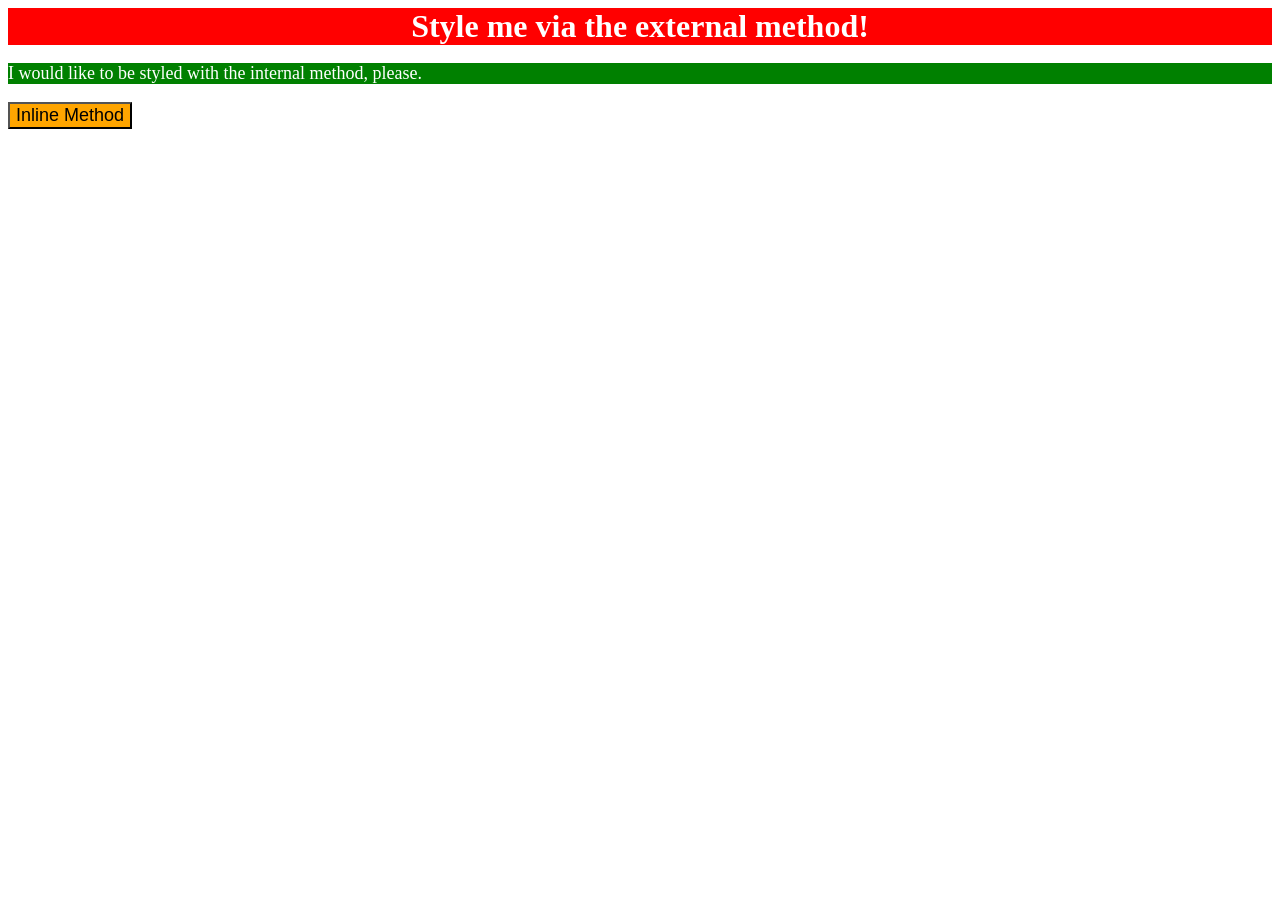
<file: foundations/intro-to-css/01-css-methods/index.html>
<!DOCTYPE html>
<html lang="en">
  <head>
    <meta charset="UTF-8">
    <meta http-equiv="X-UA-Compatible" content="IE=edge">
    <meta name="viewport" content="width=device-width, initial-scale=1.0">
    <title>Methods for Adding CSS</title>
       <style>
      p {
        background-color: green;
        font-size: 18px;
        color: white;
      }
    </style>
    <link rel="stylesheet" href="./styles/styles.css"
  </head>
  <body>
    <div>Style me via the external method!</div>
    <p>I would like to be styled with the internal method, please.</p>
    <button style="background-color: orange; font-size: 18px;">Inline Method</button>
  </body>
</html>
</file>
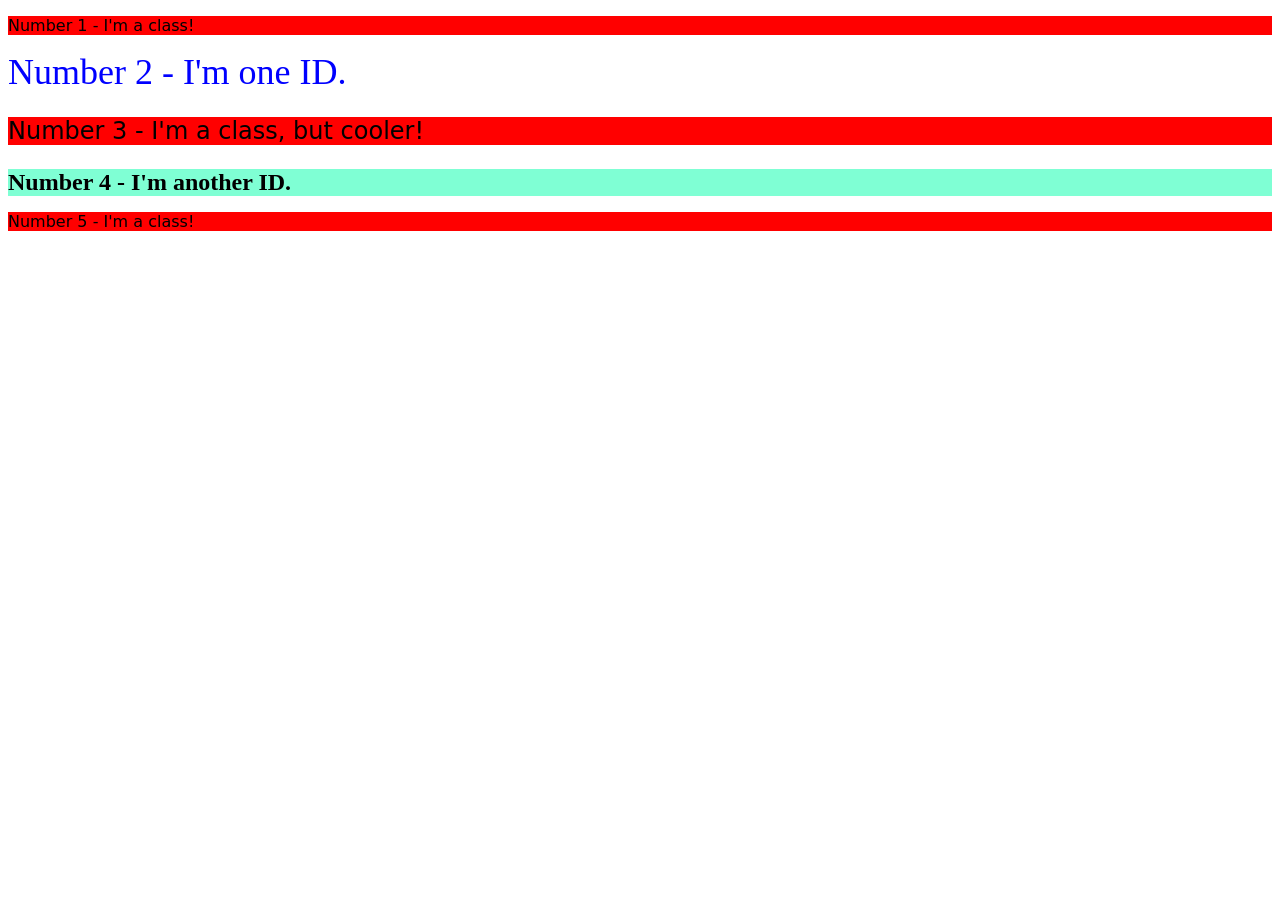
<file: foundations/intro-to-css/02-class-id-selectors/index.html>
<!DOCTYPE html>
<html lang="en">
  <head>
    <meta charset="UTF-8">
    <meta http-equiv="X-UA-Compatible" content="IE=edge">
    <meta name="viewport" content="width=device-width, initial-scale=1.0">
    <title>Class and ID Selectors</title>
    <link rel="stylesheet" href="style.css">
  </head>
  <body>
    <p>Number 1 - I'm a class!</p>
    <div id="second">Number 2 - I'm one ID.</div>
    <p class="cooler">Number 3 - I'm a class, but cooler!</p>
    <div id="fourth">Number 4 - I'm another ID.</div>
    <p>Number 5 - I'm a class!</p>
  </body>
</html>
</file>
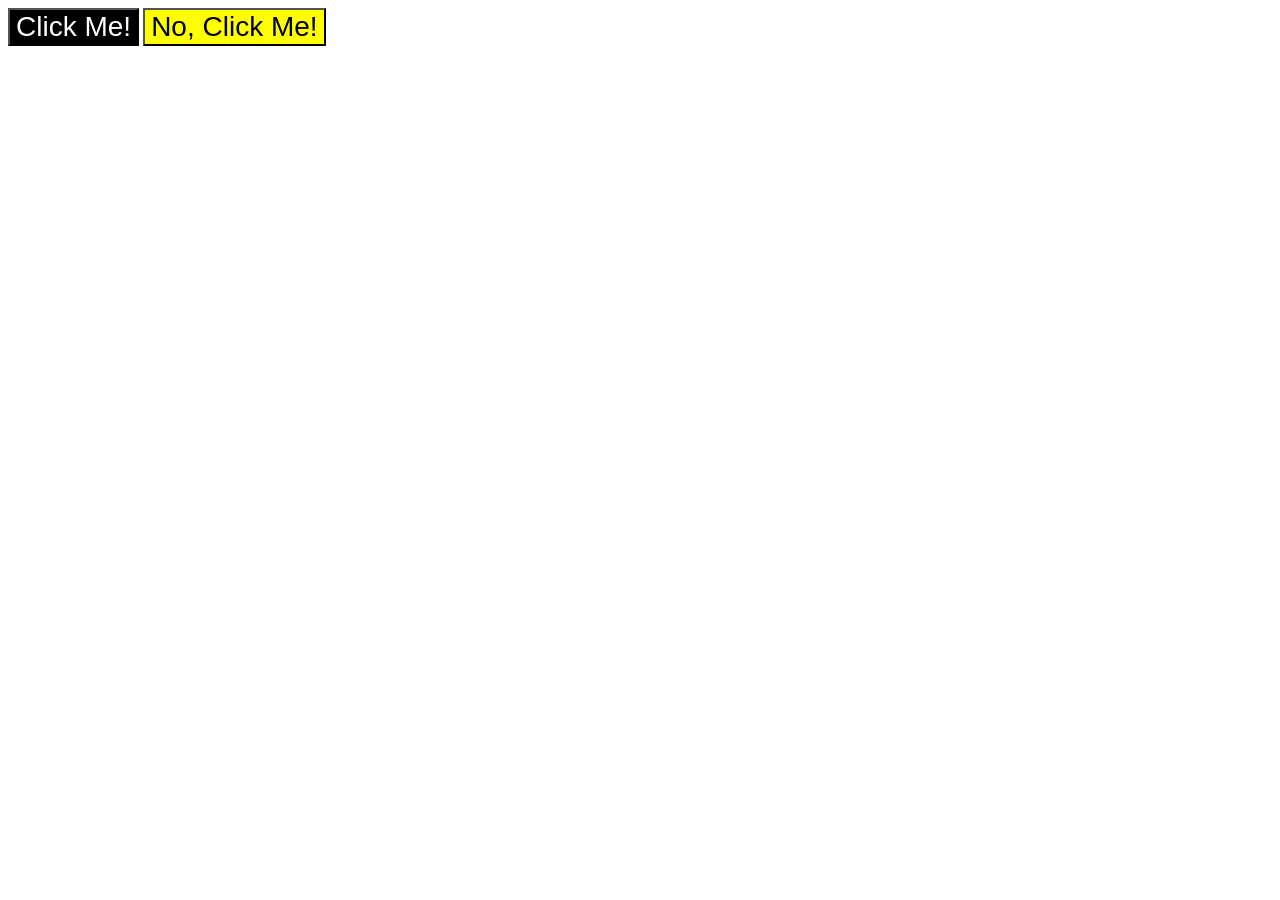
<file: foundations/intro-to-css/03-grouping-selectors/index.html>
<!DOCTYPE html>
<html lang="en">
  <head>
    <meta charset="UTF-8">
    <meta http-equiv="X-UA-Compatible" content="IE=edge">
    <meta name="viewport" content="width=device-width, initial-scale=1.0">
    <title>Grouping Selectors</title>
    <link rel="stylesheet" href="style.css">
  </head>
  <body>
    <button class="button-text first-button">Click Me!</button>
    <button class="button-text second-button">No, Click Me!</button>
  </body>
</html>
</file>
<file: foundations/intro-to-css/01-css-methods/styles/styles.css>
div {
    background-color: red;
    color: white;
    font-size: 32px;
    text-align: center;
    font-weight: bold;
}
</file>
<file: foundations/intro-to-css/02-class-id-selectors/style.css>
/* Add CSS Styling */

p {
    background-color: red;
    font-family: Verdana, DejaVu Sans, sans-serif;
}

p.cooler {
    font-size: 24px;
}

#second {
    color: blue;
    font-size: 36px;
}

#fourth {
    background-color: aquamarine;
    font-weight: bold;
    font-size: 24px;
}
</file>
<file: foundations/intro-to-css/03-grouping-selectors/style.css>
/* Add CSS Styling */

.button-text {
    font-size: 28px;
    font-family: Helvetica, "Times New Roman", sans-serif;
}

.first-button {
    background-color: black;
    color: rgb(255,255,255);
}

.second-button {
    background-color: #ffff00;
    color: black;
}
</file>
